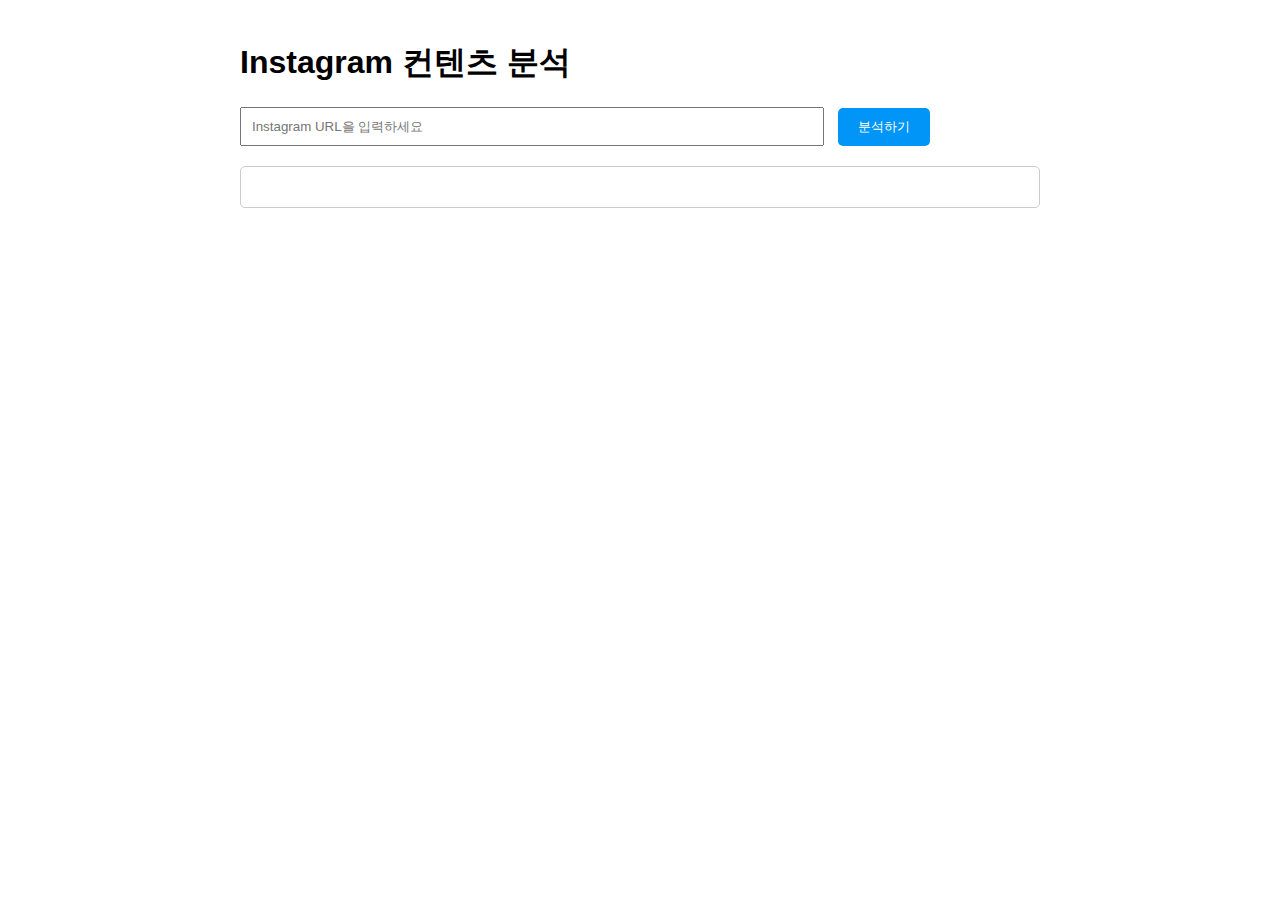
<file: templates/index.html>
<!DOCTYPE html>
<html>
<head>
    <title>Instagram 컨텐츠 분석</title>
    <meta charset="UTF-8">
    <meta name="viewport" content="width=device-width, initial-scale=1.0">
    <style>
        body {
            font-family: Arial, sans-serif;
            max-width: 800px;
            margin: 0 auto;
            padding: 20px;
        }
        .input-container {
            margin: 20px 0;
        }
        #url {
            width: 70%;
            padding: 10px;
            margin-right: 10px;
        }
        button {
            padding: 10px 20px;
            background-color: #0095f6;
            color: white;
            border: none;
            border-radius: 5px;
            cursor: pointer;
        }
        button:disabled {
            background-color: #ccc;
        }
        #result {
            margin-top: 20px;
            padding: 20px;
            border: 1px solid #ccc;
            border-radius: 5px;
            white-space: pre-wrap;
        }
        .error {
            color: red;
            padding: 10px;
            border: 1px solid red;
            border-radius: 5px;
            margin: 10px 0;
        }
        .loading {
            display: none;
            margin: 20px 0;
        }
    </style>
</head>
<body>
    <h1>Instagram 컨텐츠 분석</h1>
    <div id="app">
        <div class="input-container">
            <input type="text" id="url" placeholder="Instagram URL을 입력하세요">
            <button onclick="analyze()" id="analyzeBtn">분석하기</button>
        </div>
        <div id="loading" class="loading">분석 중...</div>
        <div id="result"></div>
    </div>

    <script>
        async function analyze() {
            const urlInput = document.getElementById('url');
            const button = document.getElementById('analyzeBtn');
            const loading = document.getElementById('loading');
            const result = document.getElementById('result');
            
            const url = urlInput.value.trim();
            if (!url) {
                result.innerHTML = '<div class="error">URL을 입력해주세요.</div>';
                return;
            }

            try {
                button.disabled = true;
                loading.style.display = 'block';
                result.innerHTML = '';

                const response = await fetch('/api/analyze', {
                    method: 'POST',
                    headers: {
                        'Content-Type': 'application/json',
                    },
                    body: JSON.stringify({ url })
                });

                const data = await response.json();
                
                if (!response.ok) {
                    throw new Error(data.error || '분석 중 오류가 발생했습니다.');
                }

                if (data.success) {
                    result.innerHTML = `<h3>분석 결과:</h3><pre>${data.analysis}</pre>`;
                } else {
                    result.innerHTML = `<div class="error">${data.error}</div>`;
                }
            } catch (error) {
                result.innerHTML = `<div class="error">오류: ${error.message}</div>`;
            } finally {
                button.disabled = false;
                loading.style.display = 'none';
            }
        }
    </script>
</body>
</html>
</file>
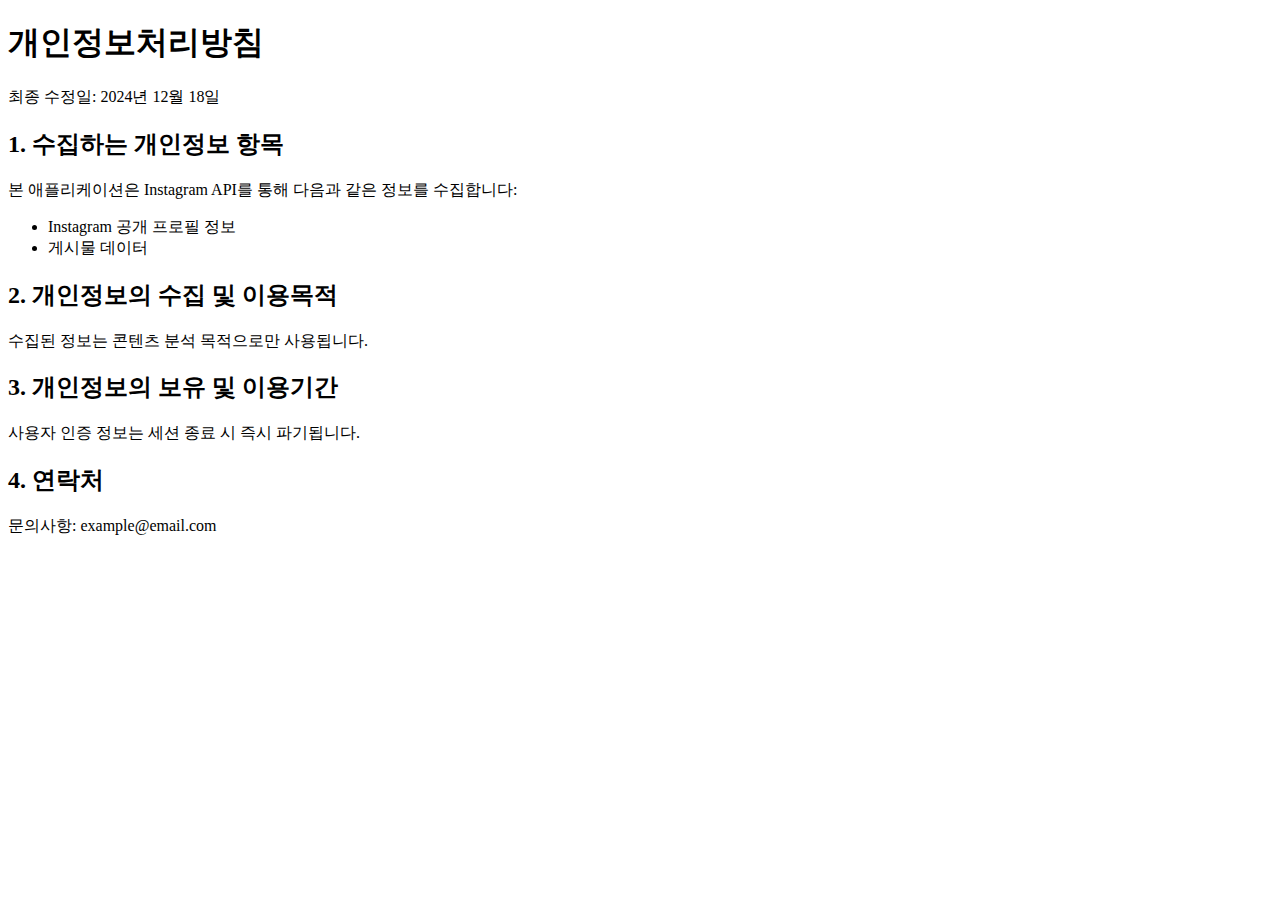
<file: old/instagram_analyzer_with_api/privacy_policy.html>
<!DOCTYPE html>
<html>
<head>
    <meta charset="utf-8">
    <title>개인정보처리방침</title>
</head>
<body>
    <h1>개인정보처리방침</h1>
    <p>최종 수정일: 2024년 12월 18일</p>
    
    <h2>1. 수집하는 개인정보 항목</h2>
    <p>본 애플리케이션은 Instagram API를 통해 다음과 같은 정보를 수집합니다:</p>
    <ul>
        <li>Instagram 공개 프로필 정보</li>
        <li>게시물 데이터</li>
    </ul>

    <h2>2. 개인정보의 수집 및 이용목적</h2>
    <p>수집된 정보는 콘텐츠 분석 목적으로만 사용됩니다.</p>

    <h2>3. 개인정보의 보유 및 이용기간</h2>
    <p>사용자 인증 정보는 세션 종료 시 즉시 파기됩니다.</p>

    <h2>4. 연락처</h2>
    <p>문의사항: example@email.com</p>
</body>
</html>
</file>
